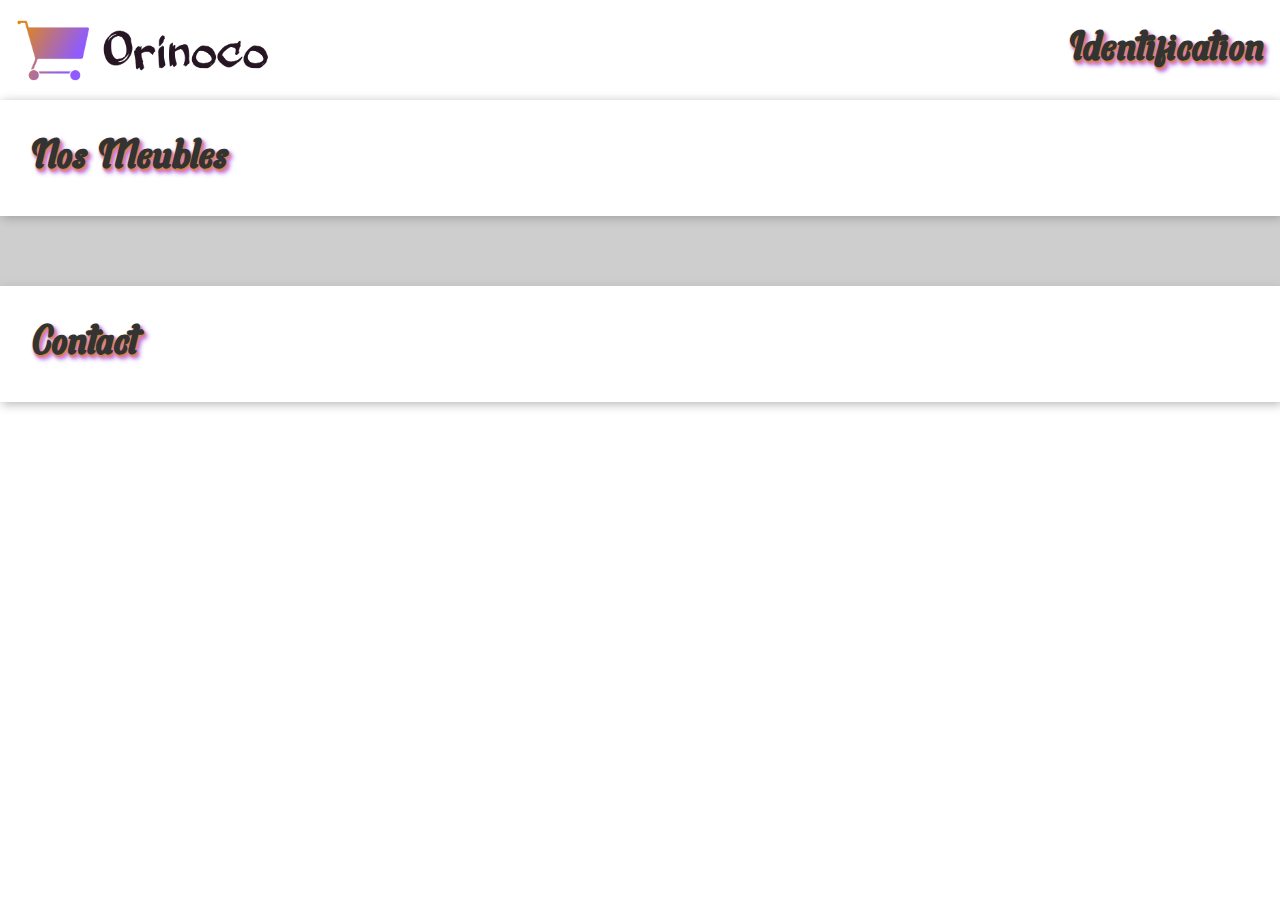
<file: index.html>
<!DOCTYPE html>
<html lang="fr">
<head>
    <meta charset="UTF-8">
    <script src="script.js"></script>
    <meta http-equiv="X-UA-Compatible" content="IE=edge">
    <link rel="stylesheet" href="style.css">
    <meta name="viewport" content="width=device-width, initial-scale=1.0">
    <title>Orinoco</title>
</head>
<body>
    <header>
        <div class="bannerlogo">
            <div class="logo">
                <img src="image/logo2.png" alt="Logo">
                <h1>Identification</h1>
            </div>
        </div>
    </header>
    <div id="bloc-page">
        <section>
                    <h2>Nos Meubles</h2>
                    <div id="meubles">
                    </div>
        </section>
        <aside>
        </aside>
    </div>
        <footer>
            <div class="contact">
                <h4>Contact</h4>
            </div>
        </footer>
    
</body>

</html>
</file>
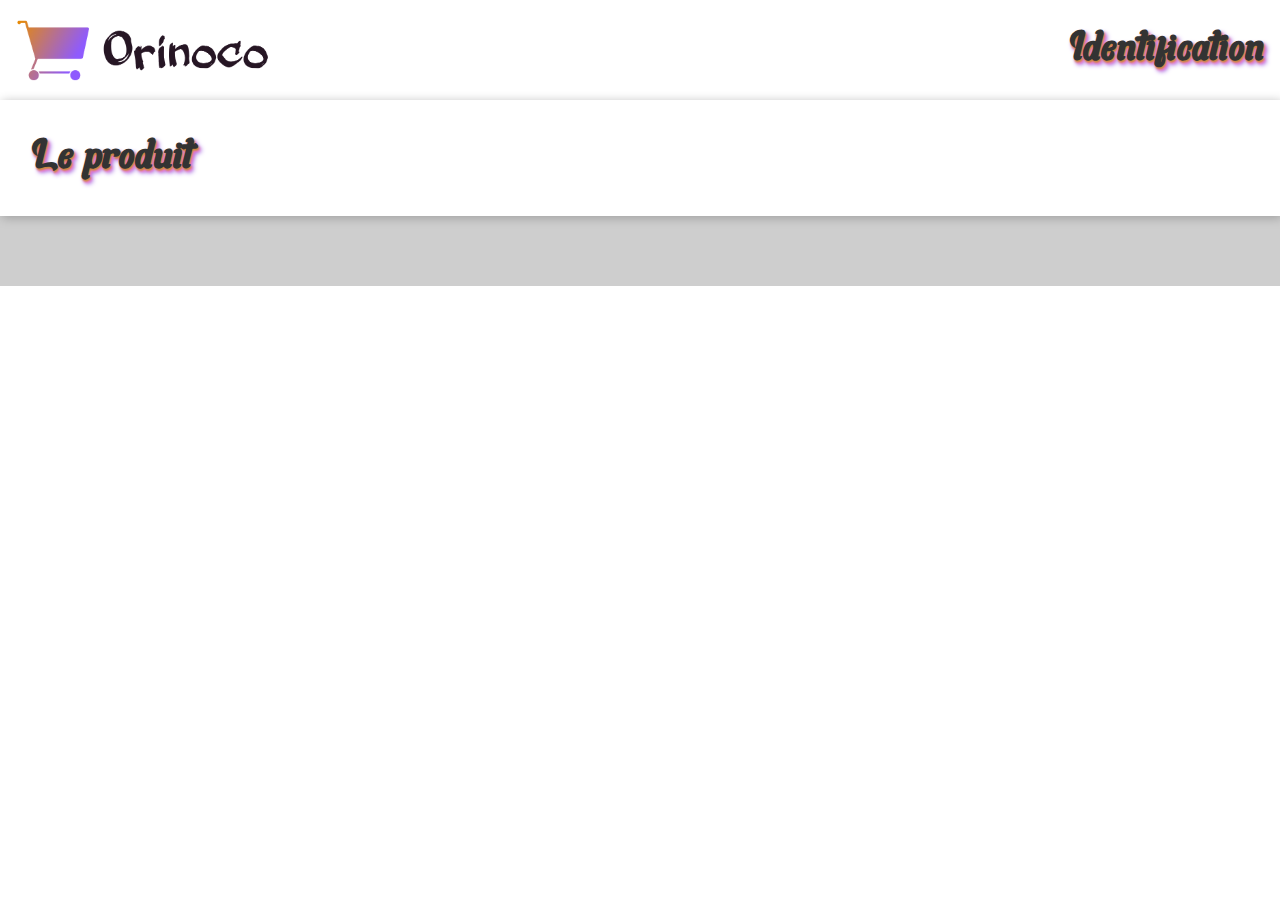
<file: product.html>
<!DOCTYPE html>
<html lang="fr">
<head>
    <meta charset="UTF-8">
    <script src="product.js"></script>
    <meta http-equiv="X-UA-Compatible" content="IE=edge">
    <link rel="stylesheet" href="style.css">
    <meta name="viewport" content="width=device-width, initial-scale=1.0">
    <title>Orinoco</title>
</head>
<body>
  <header>
            <div class="bannerlogo">
                <div class="logo">
                    <img src="image/logo2.png" alt="Logo">
                    <h1>Identification</h1>
                </div>
            </div>
        </header>
        <div id="bloc-page">
            <section>
                        <h2>Le produit</h2>
                        <div id="meubles">
                        </div>
            </section>
</body>
</html>
</file>
<file: style.css>
@font-face {
  font-family: "roboto-regular";
  src: url("polices/Roboto-Regular.ttf") format("truetype");
  font-weight: normal;
  font-style: normal;
}
@font-face {
  font-family: "roboto-medium-ita";
  src: url("polices/Roboto-MediumItalic.ttf") format("truetype");
  font-weight: normal;
  font-style: normal;
}
@font-face {
  font-family: "roboto-thin";
  src: url("polices/Roboto-Thin.ttf") format("truetype");
  font-weight: normal;
  font-style: normal;
}
@font-face {
  font-family: "roboto-light";
  src: url("polices/Roboto-Light.ttf") format("truetype");
  font-weight: normal;
  font-style: normal;
}
@font-face {
  font-family: "roboto-bold";
  src: url("polices/Roboto-Bold.ttf") format("truetype");
  font-weight: normal;
  font-style: normal;
}
@font-face {
  font-family: "daybury";
  src: url("polices/Daybury.ttf") format("truetype");
  font-weight: normal;
  font-style: normal;
}
@font-face {
  font-family: "incli";
  src: url("polices/Inclitodo.ttf") format("truetype");
  font-weight: normal;
  font-style: normal;
}
@font-face {
  font-family: "geo";
  src: url("polices/GeosansLight.ttf") format("truetype");
  font-weight: normal;
  font-style: normal;
}
@font-face {
  font-family: "geoita";
  src: url("polices/GeosansLight-Oblique.ttf") format("truetype");
  font-weight: normal;
  font-style: normal;
}
h1, h2, h4 {
  font-family: "daybury", sans-serif;
  font-size: 2.5rem;
}
@media screen and (max-width: 688px) {
  h1, h2, h4 {
    font-size: 1.5rem;
    padding: 1rem;
  }
}

h3 {
  font-family: "geo", sans-serif;
  font-size: 2rem;
}

p {
  font-family: "roboto-thin", sans-serif;
}

body, #bloc-page {
  margin-left: auto;
  margin-right: auto;
  min-width: 400px;
  color: black;
  box-sizing: content-box;
  padding: 0;
  margin: auto;
}
@media screen and (max-width: 688px) {
  body, #bloc-page {
    max-width: 688px;
    min-width: 0;
    margin: 0;
  }
}
body a, #bloc-page a {
  color: black;
  text-decoration: none;
}

nav, section {
  max-width: 1400px;
  margin: auto;
}

.bannerlogo {
  display: flex;
  align-content: space-between;
}

.logo {
  margin: 0;
  padding: 0;
  width: 100%;
  height: 100px;
  display: flex;
  align-items: center;
}
@media screen and (max-width: 688px) {
  .logo {
    font-size: 2rem;
  }
}
.logo img {
  width: 20%;
  padding-left: 1rem;
}
@media screen and (max-width: 688px) {
  .logo img {
    width: 35%;
  }
}

h1 {
  text-shadow: 1px 2px 2px #ca873b, 2px 3px 3px #FF79DA, 3px 4px 5px #9356DC;
  color: #333333;
  position: absolute;
  padding-right: 1rem;
  right: 0;
  cursor: pointer;
}

h2, h4 {
  color: #333333;
  box-shadow: 2px 2px 10px #b3b3b3;
  text-shadow: 1px 2px 2px #ca873b, 2px 3px 3px #FF79DA, 3px 4px 5px #9356DC;
  margin: 0;
  padding: 2rem;
}

#meubles {
  display: grid;
  padding-top: 35px;
  padding-bottom: 35px;
  grid-template-columns: auto auto;
  gap: 25px;
  margin: auto;
  justify-content: center;
  align-content: center;
  background-color: rgba(128, 128, 128, 0.384);
}
@media screen and (max-width: 688px) {
  #meubles {
    grid-template-columns: auto;
  }
}

.furniture-oak {
  display: grid;
  width: 450px;
  border: solid 2px rgba(255, 255, 255, 0.4);
  border-top-left-radius: 10px;
  border-top-right-radius: 10px;
  border-bottom-left-radius: 10px;
  border-bottom-right-radius: 10px;
  box-shadow: 2px 2px 15px black;
}
@media screen and (max-width: 688px) {
  .furniture-oak {
    width: 250px;
  }
}

.image_oak {
  width: 100%;
  display: flex;
  justify-content: center;
}
.image_oak img {
  position: relative;
  width: 100%;
  border-top-left-radius: 10px;
  border-top-right-radius: 10px;
  object-fit: cover;
  padding: 0;
  margin: 0;
}

.price-name {
  background: linear-gradient(0.25turn, rgba(202, 135, 59, 0.5), rgba(255, 121, 218, 0.5), rgba(147, 86, 220, 0.5));
  display: flex;
  justify-content: space-between;
  padding: 1rem;
  border-bottom-left-radius: 10px;
  border-bottom-right-radius: 10px;
  overflow: hidden;
  text-overflow: ellipsis;
  white-space: nowrap;
}
.price-name_product {
  background: linear-gradient(0.25turn, rgba(202, 135, 59, 0.5), rgba(255, 121, 218, 0.5), rgba(147, 86, 220, 0.5));
  display: flex;
  flex-direction: column;
  padding: 1rem;
}

.name_oak {
  font-family: "roboto-medium-ita", sans-serif;
  font-size: 1.3rem;
}
@media screen and (max-width: 688px) {
  .name_oak {
    font-size: 1rem;
    overflow: hidden;
    text-overflow: ellipsis;
  }
}

.price {
  font-family: "geo", sans-serif;
  font-size: 1.2rem;
}

/*# sourceMappingURL=style.css.map */
</file>
